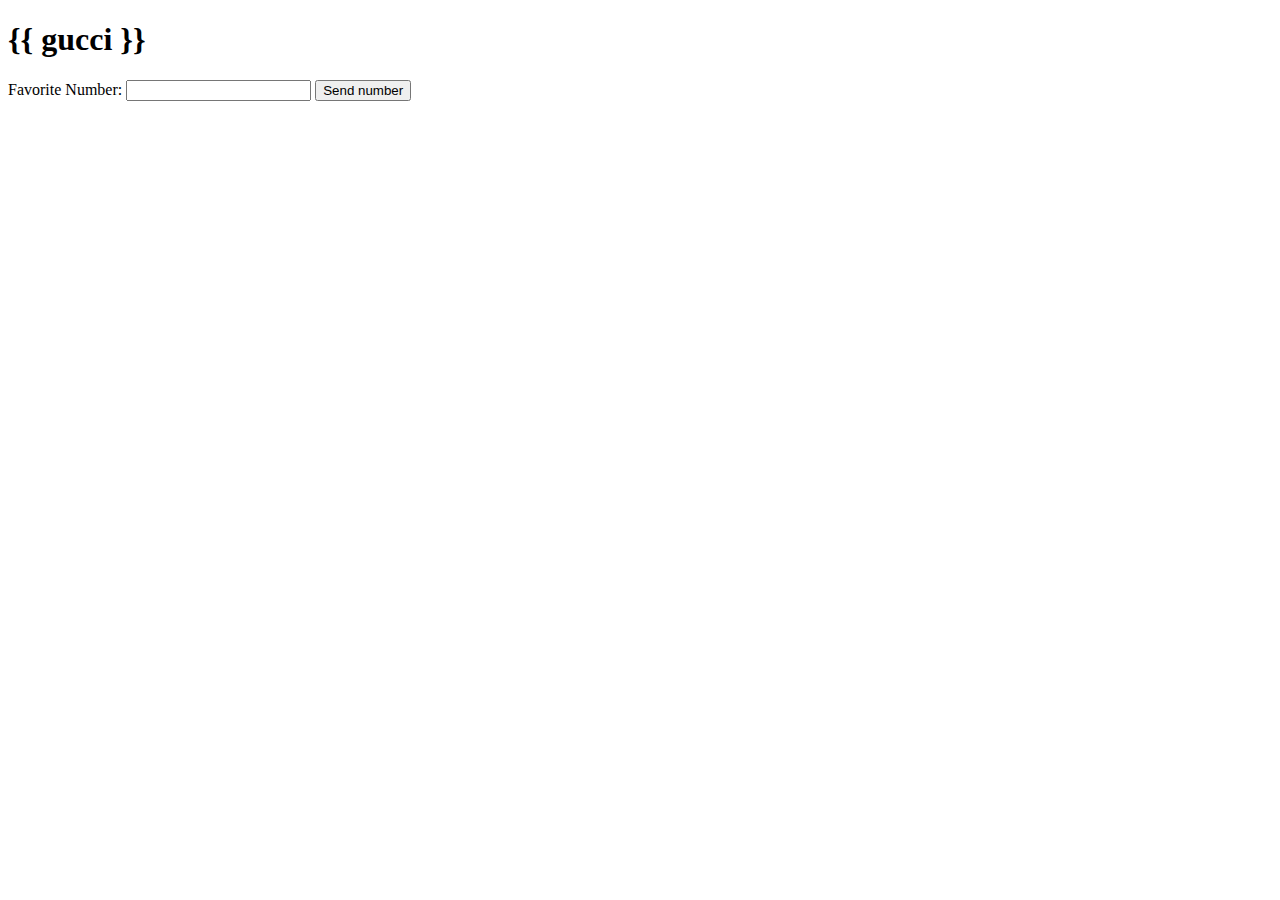
<file: flask/hello_world/templates/index.html>
<!DOCTYPE html>
<html lang="en">
<head>
    <meta charset="UTF-8">
    <meta name="viewport" content="width=device-width, initial-scale=1.0">
    <meta http-equiv="X-UA-Compatible" content="ie=edge">
    <title>Flask Intro</title>
</head>
<body>

    <h1>{{ gucci }}</h1>

    <form action="/process" method='post'>
        <label for="number">Favorite Number:</label>
        <input type="number" name='number'>

        <button type='submit'>Send number</button>
    </form>





</body>
</html>
</file>
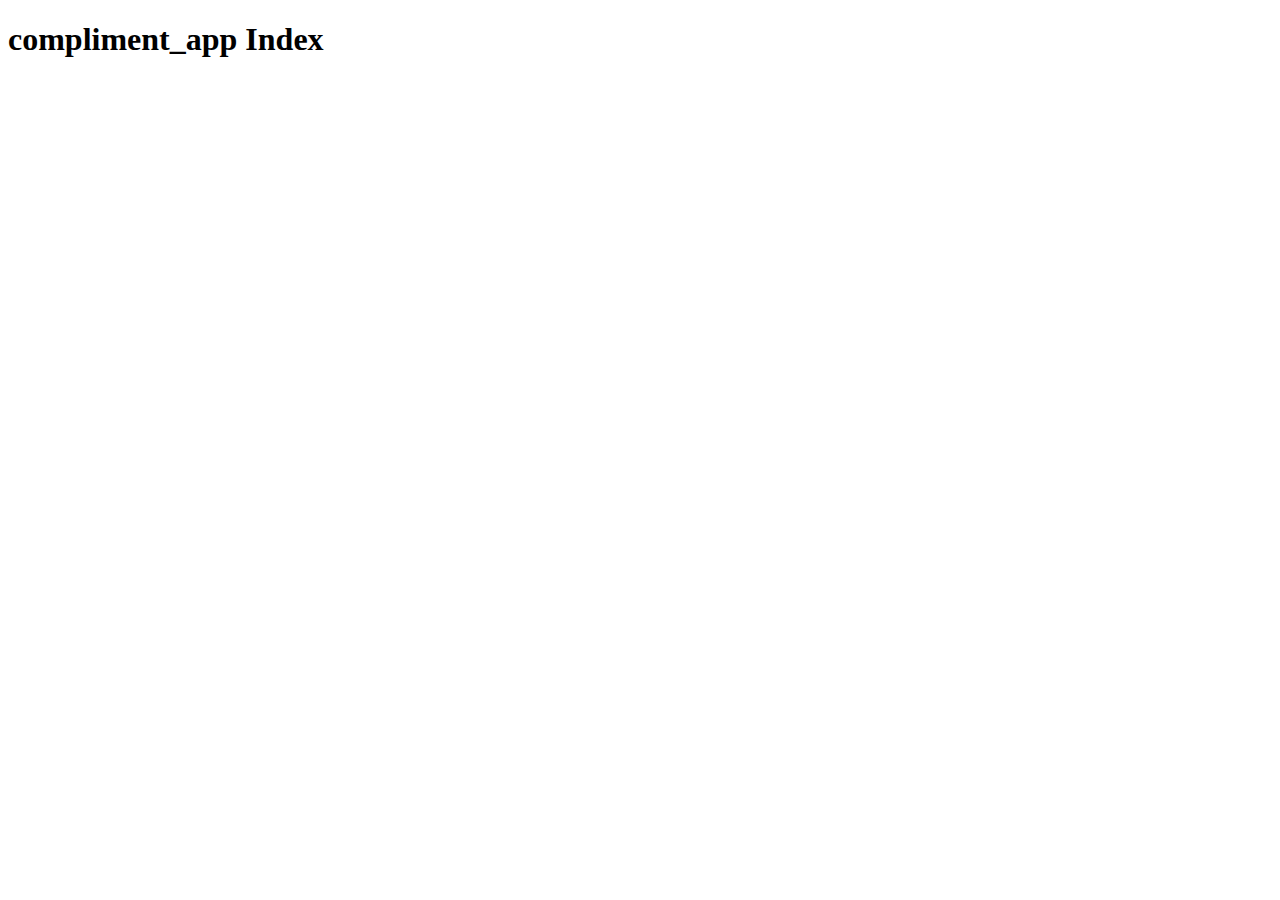
<file: django/hello_world/apps/compliment_app/templates/compliment_app/index.html>
<!DOCTYPE html>
<html lang="en">
<head>
    <meta charset="UTF-8">
    <meta name="viewport" content="width=device-width, initial-scale=1.0">
    <meta http-equiv="X-UA-Compatible" content="ie=edge">
    <title>compliment index</title>
</head>
<body>
    <h1>compliment_app Index</h1>
</body>
</html>
</file>
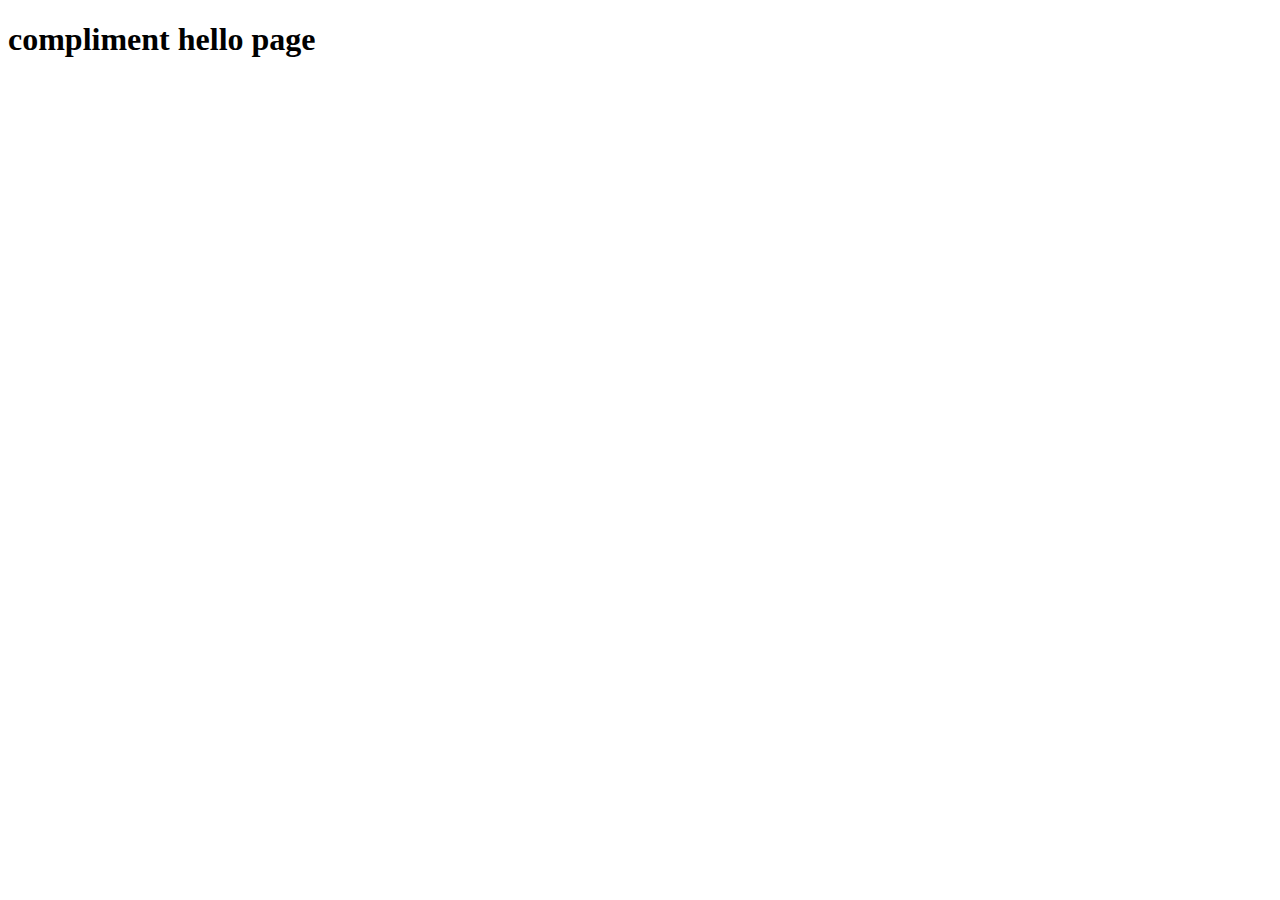
<file: django/hello_world/apps/compliment_app/templates/compliment_app/hello.html>
<!DOCTYPE html>
<html lang="en">
<head>
    <meta charset="UTF-8">
    <meta name="viewport" content="width=device-width, initial-scale=1.0">
    <meta http-equiv="X-UA-Compatible" content="ie=edge">
    <title>Document</title>
</head>
<body>
    <h1>compliment hello page</h1>
</body>
</html>
</file>
